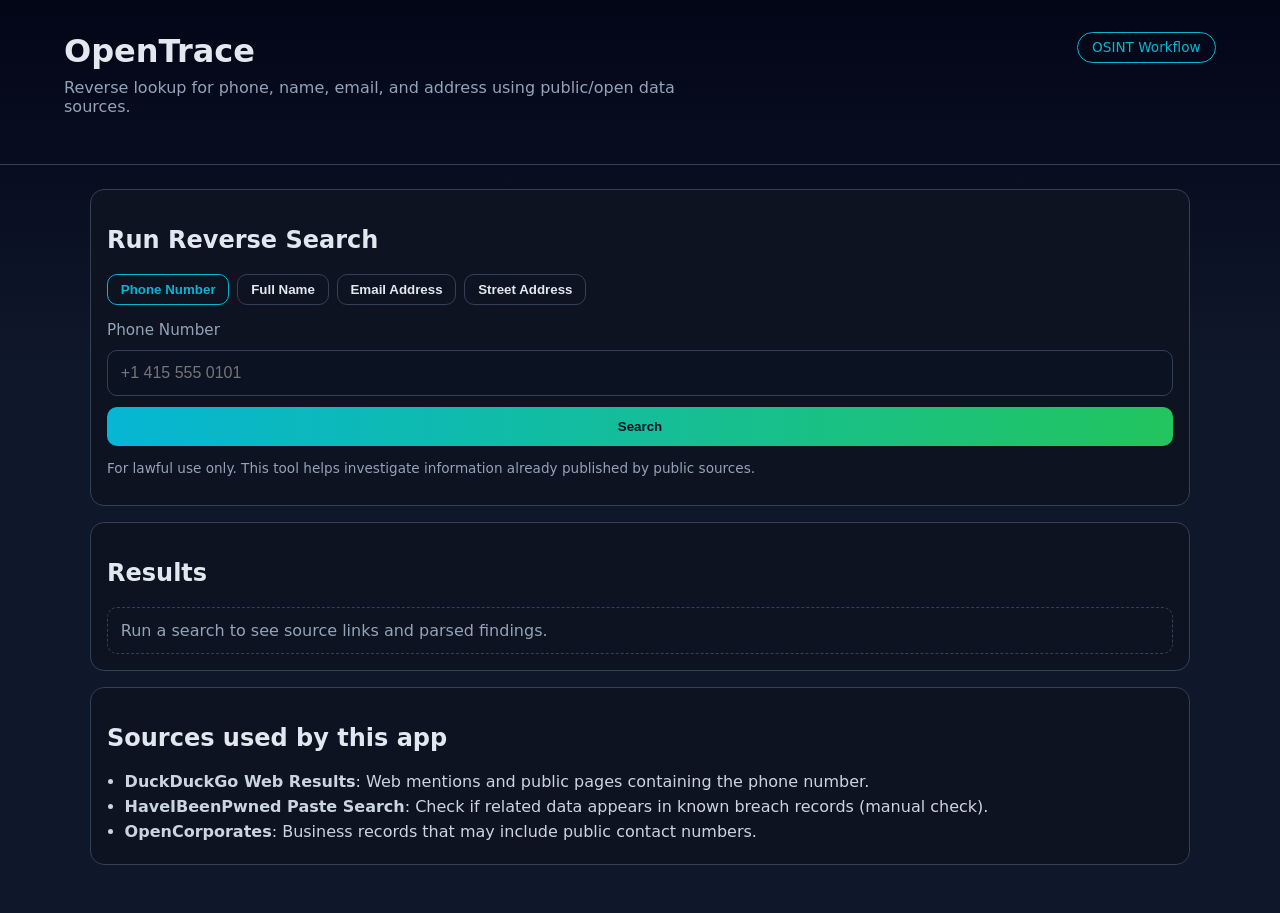
<file: index.html>
<!DOCTYPE html>
<html lang="en">
<head>
  <meta charset="UTF-8" />
  <meta name="viewport" content="width=device-width, initial-scale=1.0" />
  <title>OpenTrace — Reverse Lookup</title>
  <link rel="stylesheet" href="styles.css" />
</head>
<body>
  <header class="topbar">
    <div>
      <h1>OpenTrace</h1>
      <p class="subtitle">Reverse lookup for phone, name, email, and address using public/open data sources.</p>
    </div>
    <span class="badge">OSINT Workflow</span>
  </header>

  <main class="container">
    <section class="card search-card">
      <h2>Run Reverse Search</h2>
      <div class="search-types" id="searchTypes"></div>

      <form id="searchForm">
        <label id="searchLabel" for="searchInput">Phone Number</label>
        <input id="searchInput" name="query" type="text" placeholder="+1 415 555 0101" required />
        <button type="submit">Search</button>
      </form>
      <p class="note">
        For lawful use only. This tool helps investigate information already published by public sources.
      </p>
    </section>

    <section class="card">
      <h2>Results</h2>
      <div id="resultMeta" class="result-meta"></div>
      <div id="results" class="results empty">Run a search to see source links and parsed findings.</div>
    </section>

    <section class="card">
      <h2>Sources used by this app</h2>
      <ul id="sourceList" class="source-list"></ul>
    </section>
  </main>

  <template id="resultTemplate">
    <article class="result-item">
      <div class="result-head">
        <h3></h3>
        <a target="_blank" rel="noopener noreferrer">Open source</a>
      </div>
      <p class="result-summary"></p>
      <pre class="result-raw"></pre>
    </article>
  </template>

  <script src="app.js"></script>
</body>
</html>
</file>
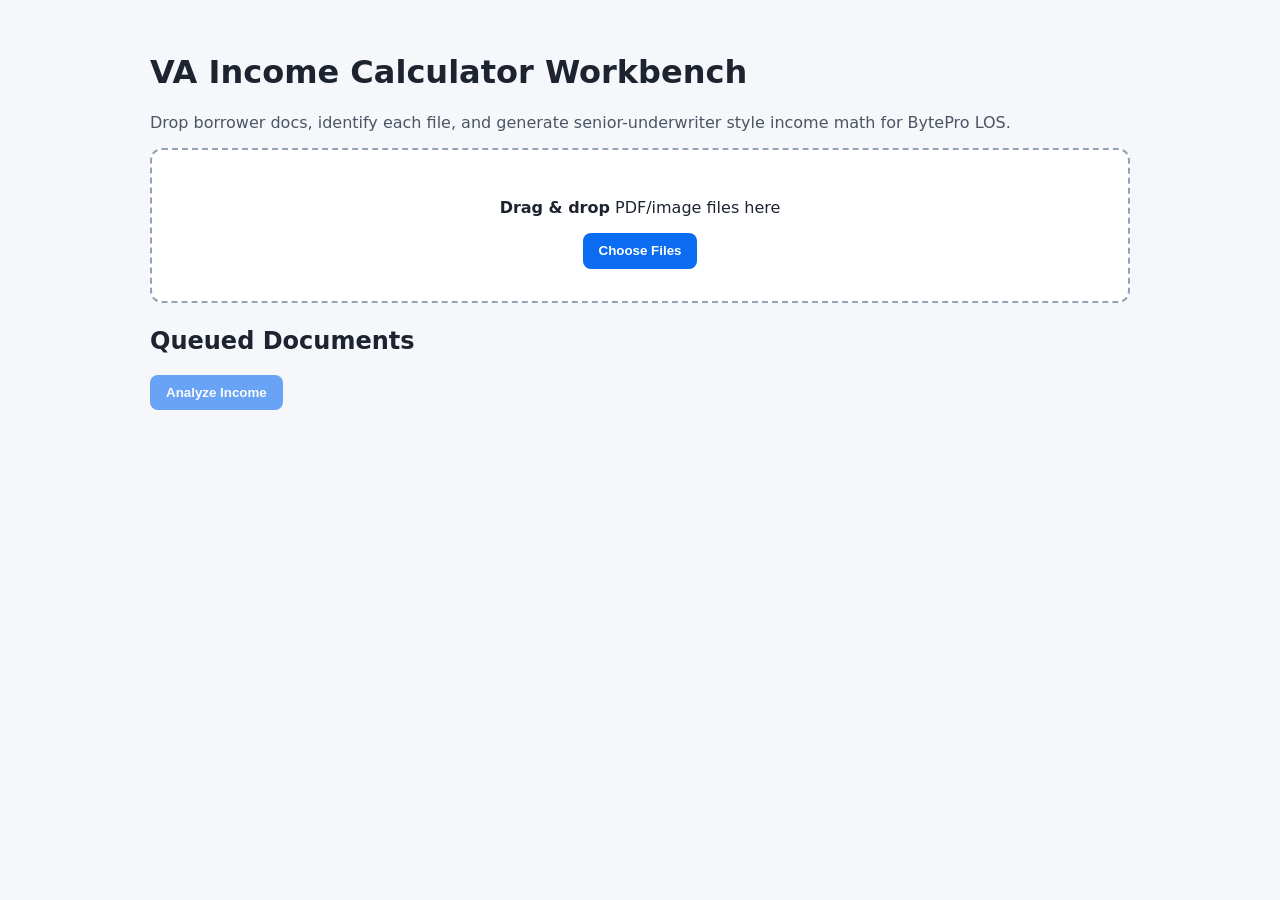
<file: static/index.html>
<!doctype html>
<html lang="en">
  <head>
    <meta charset="UTF-8" />
    <meta name="viewport" content="width=device-width, initial-scale=1.0" />
    <title>LOApp | VA Income Underwriter</title>
    <link rel="stylesheet" href="/static/styles.css" />
  </head>
  <body>
    <main class="container">
      <h1>VA Income Calculator Workbench</h1>
      <p class="subtitle">Drop borrower docs, identify each file, and generate senior-underwriter style income math for BytePro LOS.</p>

      <section id="dropzone" class="dropzone">
        <input id="fileInput" type="file" multiple accept=".pdf,image/*" hidden />
        <p><strong>Drag & drop</strong> PDF/image files here</p>
        <button id="browseBtn" type="button">Choose Files</button>
      </section>

      <section>
        <h2>Queued Documents</h2>
        <ul id="fileList" class="file-list"></ul>
        <button id="analyzeBtn" type="button" disabled>Analyze Income</button>
      </section>

      <section id="results" class="results hidden">
        <h2>Document Review</h2>
        <div id="documentCards"></div>

        <h2>Income Calculation (Show Work)</h2>
        <div id="worksheet" class="worksheet"></div>
      </section>
    </main>

    <script src="/static/app.js"></script>
  </body>
</html>
</file>
<file: styles.css>
:root {
  color-scheme: dark;
  --bg: #0f172a;
  --card: #111827;
  --muted: #94a3b8;
  --text: #e2e8f0;
  --line: #334155;
  --accent: #06b6d4;
  --accent-2: #22c55e;
}

* { box-sizing: border-box; }
body {
  margin: 0;
  font-family: Inter, system-ui, -apple-system, Segoe UI, Roboto, sans-serif;
  background: linear-gradient(180deg, #020617, #0f172a 40%);
  color: var(--text);
}

.topbar {
  display: flex;
  justify-content: space-between;
  align-items: flex-start;
  padding: 2rem 5vw;
  border-bottom: 1px solid var(--line);
}

h1 { margin: 0; font-size: 2rem; }
.subtitle { color: var(--muted); margin-top: .5rem; max-width: 60ch; }
.badge {
  border: 1px solid var(--accent);
  color: var(--accent);
  border-radius: 999px;
  padding: .4rem .9rem;
  font-size: .85rem;
}

.container {
  width: min(1100px, 94vw);
  margin: 1.5rem auto 3rem;
  display: grid;
  gap: 1rem;
}

.card {
  background: color-mix(in oklab, var(--card), black 10%);
  border: 1px solid var(--line);
  border-radius: 14px;
  padding: 1rem;
}

.search-types { display: flex; gap: .5rem; flex-wrap: wrap; margin-bottom: 1rem; }
.type-btn {
  border: 1px solid var(--line);
  background: transparent;
  color: var(--text);
  padding: .45rem .8rem;
  border-radius: 10px;
  cursor: pointer;
}
.type-btn.active {
  border-color: var(--accent);
  color: var(--accent);
}

form { display: grid; gap: .7rem; }
label { color: var(--muted); font-size: .95rem; }
input {
  background: #0b1222;
  color: var(--text);
  border: 1px solid var(--line);
  border-radius: 10px;
  padding: .8rem;
  font-size: 1rem;
}
button {
  border: 0;
  background: linear-gradient(90deg, var(--accent), var(--accent-2));
  color: #031021;
  padding: .75rem 1rem;
  border-radius: 10px;
  font-weight: 700;
  cursor: pointer;
}
.note { color: var(--muted); font-size: .85rem; }

.result-meta { color: var(--muted); margin-bottom: .8rem; font-size: .9rem; }
.results.empty {
  color: var(--muted);
  border: 1px dashed var(--line);
  border-radius: 10px;
  padding: .8rem;
}
.result-item { border-top: 1px solid var(--line); padding-top: .8rem; margin-top: .8rem; }
.result-head { display:flex; justify-content: space-between; gap:1rem; align-items:center; }
.result-head h3 { margin: 0; font-size: 1rem; }
a { color: #38bdf8; text-decoration: none; }
.result-summary { margin: .4rem 0; }
.result-raw {
  margin: 0;
  font-size: .82rem;
  white-space: pre-wrap;
  color: #cbd5e1;
  background: #020617;
  border-radius: 10px;
  border: 1px solid #1e293b;
  padding: .7rem;
}

.source-list { margin: 0; padding-left: 1.1rem; }
.source-list li { margin: .4rem 0; color: #cbd5e1; }
</file>
<file: static/styles.css>
:root {
  font-family: Inter, system-ui, sans-serif;
  color: #1d2430;
  background: #f5f7fb;
}

body {
  margin: 0;
}

.container {
  max-width: 980px;
  margin: 0 auto;
  padding: 2rem;
}

.subtitle {
  color: #4b5563;
}

.dropzone {
  background: white;
  border: 2px dashed #93a2b8;
  border-radius: 12px;
  padding: 2rem;
  text-align: center;
  margin: 1rem 0 1.5rem;
}

.dropzone.dragover {
  border-color: #0b6cf2;
  background: #eaf3ff;
}

button {
  border: none;
  border-radius: 8px;
  background: #0b6cf2;
  color: #fff;
  padding: 0.65rem 1rem;
  font-weight: 600;
  cursor: pointer;
}

button:disabled {
  opacity: 0.6;
  cursor: not-allowed;
}

.file-list {
  list-style: none;
  padding: 0;
}

.file-list li {
  background: #fff;
  padding: 0.7rem;
  margin-bottom: 0.5rem;
  border-radius: 8px;
}

.results {
  margin-top: 2rem;
}

.hidden {
  display: none;
}

.card,
.worksheet {
  background: #fff;
  border-radius: 10px;
  padding: 1rem;
  margin-bottom: 1rem;
}

code {
  display: block;
  white-space: pre-wrap;
  background: #0f172a;
  color: #eef2ff;
  padding: 0.75rem;
  border-radius: 8px;
}
</file>
